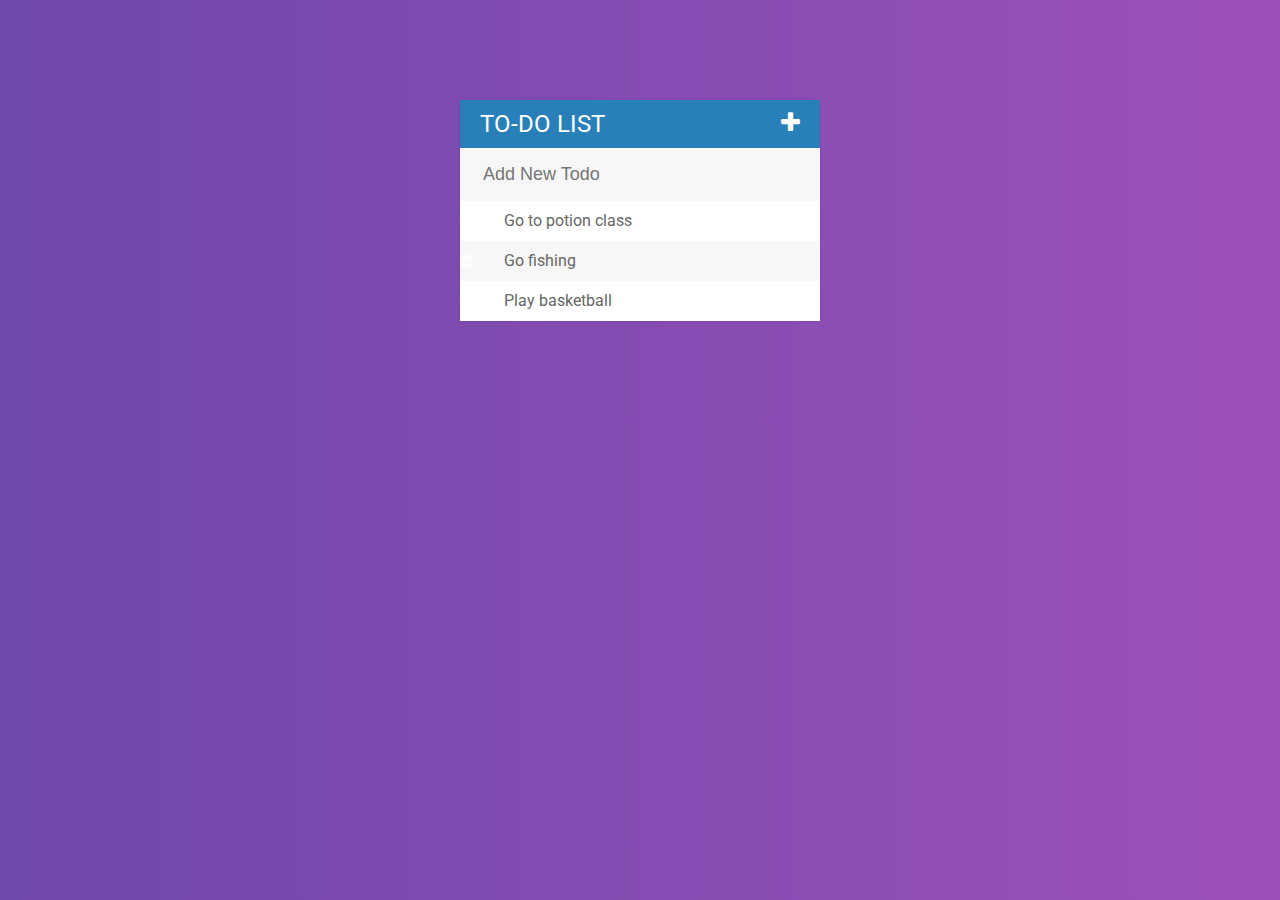
<file: TodoListProject/index.html>
<!DOCTYPE html>

<html>
    <head>
        <title>Todo list project</title>
        <link rel="stylesheet" type="text/css" href="assets/css/todos.css">
        <link rel="stylesheet" type="text/css" href="https://cdnjs.cloudflare.com/ajax/libs/font-awesome/4.7.0/css/font-awesome.css">
        <link href="https://fonts.googleapis.com/css?family=Roboto:400,500,700" rel="stylesheet">
        <script type="text/javascript" src="assets/js/lib/jquery-3.2.1.min.js"></script>
    </head>
    <body>
        
        <div id="container">
            <h1>To-Do List <i class="fa fa-plus" aria-hidden="true"></i></h1>
            <input type="text" placeholder="Add New Todo">
            <ul>
                <li><span><i class="fa fa-trash" aria-hidden="true"></i></span> Go to potion class</li>
                <li><span><i class="fa fa-trash" aria-hidden="true"></i></span> Go fishing</li>
                <li><span><i class="fa fa-trash" aria-hidden="true"></i></span> Play basketball</li>
            </ul>
        </div>

        <script type="text/javascript" src="assets/js/todos.js"></script>
    </body>
</html>
</file>
<file: TodoListProject/assets/css/todos.css>
h1 {
    background: #2980b9;
    color: white;
    margin: 0;
    padding: 10px 20px;
    text-transform: uppercase;
    font-size: 24px;
    font-weight: normal;
}

ul {
    list-style: none;
    margin: 0;
    padding: 0;
}

body {
    font-family: Roboto;
    background: #9D50BB;  /* fallback for old browsers */
    background: -webkit-linear-gradient(to right, #6E48AA, #9D50BB);  /* Chrome 10-25, Safari 5.1-6 */
    background: linear-gradient(to right, #6E48AA, #9D50BB); /* W3C, IE 10+/ Edge, Firefox 16+, Chrome 26+, Opera 12+, Safari 7+ */
}

li {
    background: #fff;
    height: 40px;
    line-height: 40px;
    color: #666;
}

li:nth-child(2) {
    background: #f7f7f7;
}

input {
    font-size: 18px;
    background: #f7f7f7;
    width: 100%;
    padding: 13px 13px 13px 20px;
    box-sizing: border-box;
    color: #2980b9;
    border: 3px solid rgba(0, 0, 0, 0);
}

input:focus {
    background: #fff;
    border: 3px solid #2980b9;
    outline: none;
}

#container {
    width: 360px;
    margin: 100px auto;
    background: #f7f7f7;
    box-shadow: 0 0 3px rgba(0,0,0, 0.1);    
}

.completed {
    color: gray;
    text-decoration: line-through;
}

.fa-plus {
    float: right;
}

span {
    background: #e74c3c;
    height: 40px;
    margin-right: 40px;
    text-align: center;
    color: white;
    width: 0;
    display: inline-block;
}

li:hover span {
    width: 40px;
    transition: 0.2s linear;
}
</file>
